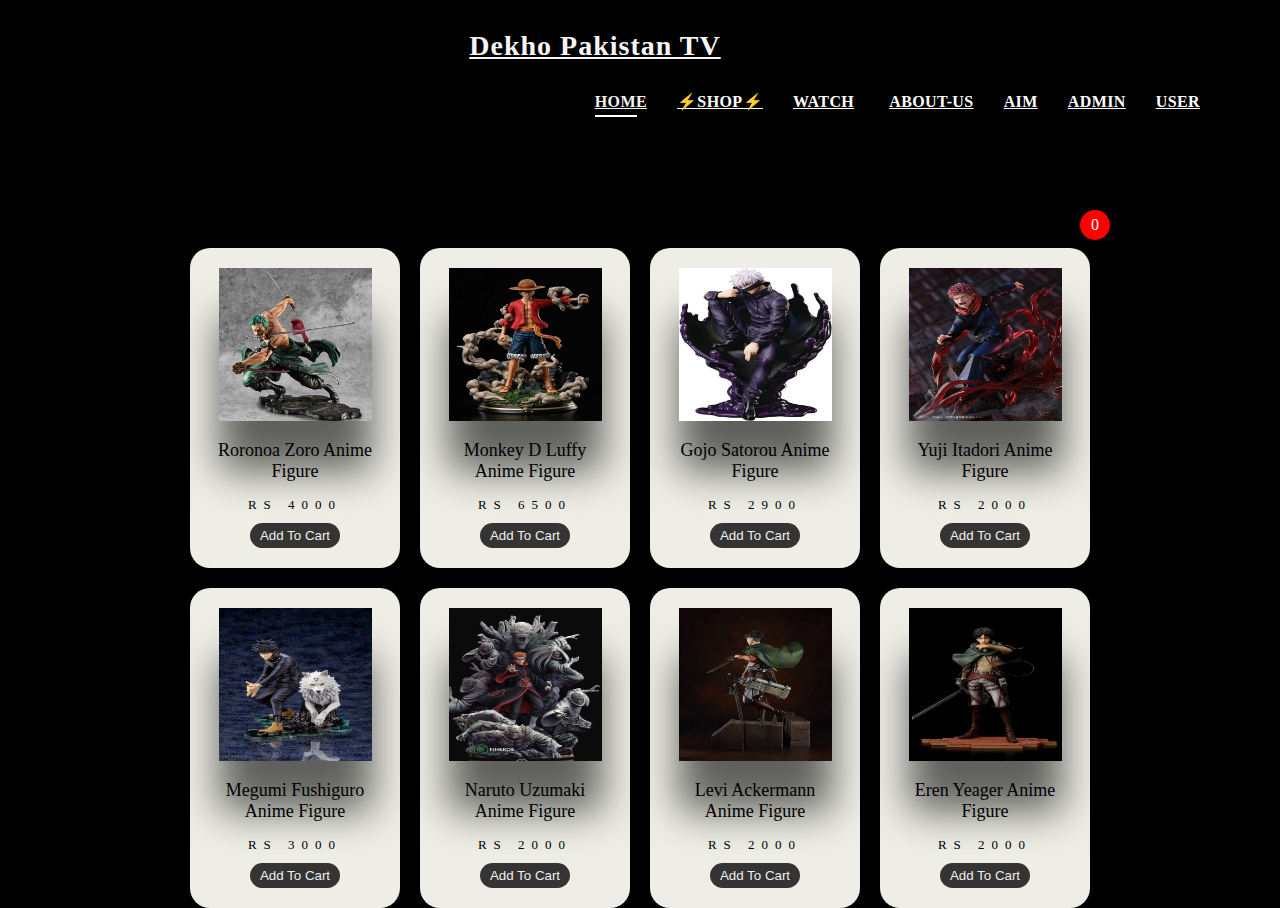
<file: pages/shop.html>
<!DOCTYPE html>
<html lang="en">
<head>
    <meta charset="UTF-8">
    <meta name="viewport" content="width=device-width, initial-scale=1.0">
    <title>Document</title>
    <link rel="stylesheet" href="../assets/style/shopstyle.css">
</head>
<body class="">
    <header id="header" class="fixed-top">
        <div class="container d-flex align-items-center justify-content-between">
          <h1 class="logo"><a href="../index.html">Dekho Pakistan TV</a></h1>
              <nav id="navbar" class="navbar">
            <ul>
              <li><a class="nav-link scrollto active" href="../index.html#hero">Home</a></li>
              <li><a class="nav-link scrollto" href="#">⚡Shop⚡</a></li>
              <li class="dropdown"><a href="#"><span>Watch</span> <i class="bi bi-chevron-down"></i></a>
                <ul>
                  <li><a href="#">Categories</a></li>    
                  <li><a href="../index.html#imageContainer7">Trending</a></li>
                      <li><a href="../index.html#imageContainer7">Most Viewed</a></li>
                      <li><a href="../index.html#imageContainer7">Latest</a></li>
                      
                </ul>
              </li>
              
              <li><a class="nav-link scrollto" href="about.html">About-us</a></li>       
              <li><a class="nav-link scrollto " href="aim.html">Aim</a></li>
                  <li><a class="nav-link scrollto " href="admin/login.php">Admin</a></li>
                  <li><a class="nav-link scrollto " href="/semesterproject/pages/user/login.php">User</a></li>
            </ul>
            <i class="bi bi-list mobile-nav-toggle"></i>
          </nav><!-- .navbar -->
    
        </div>
      </header><!-- End Header -->
     
    
    <div class="container">
        <header>
            <div class="title"><strong>PRODUCT LIST</strong></div>
            <div class="icon-cart">
                <svg aria-hidden="true" xmlns="http://www.w3.org/2000/svg" fill="none" viewBox="0 0 18 20">
                    <path stroke="currentColor" stroke-linecap="round" stroke-linejoin="round" stroke-width="2" d="M6 15a2 2 0 1 0 0 4 2 2 0 0 0 0-4Zm0 0h8m-8 0-1-4m9 4a2 2 0 1 0 0 4 2 2 0 0 0 0-4Zm-9-4h10l2-7H3m2 7L3 4m0 0-.792-3H1"/>
                </svg>
                <span>0</span>
            </div>
        </header>
        <div class="listProduct">

        </div>
    </div>
    <div class="cartTab">
        <h1 class="title">Shopping Cart</h1>
        <div class="listCart">
            
        </div>
        <div class="btn">
            <button class="close">CLOSE</button>
            <button class="checkOut">Check Out</button>
        </div>
    </div>

    <script src="../script/shop.js"></script>
</body>
</html>
</file>
<file: assets/style/shopstyle.css>
body{
    margin: 0;
    font-family: Poppins;
    background-color: rgb(0, 0, 0);
}
.container{
    width: 900px;
    margin: auto;
    max-width: 90vw;
    text-align: center;
    padding-top: 10px;
    transition: transform .5s;
}
svg{
    width: 30px;
}
header{
    display: flex;
    justify-content: space-between;
    align-items: center;
    padding: 20px 0;
}
.icon-cart{
    position: relative;
}
.icon-cart span{
    position: absolute;
    background-color: red;
    width: 30px;
    height: 30px;
    display: flex;
    justify-content: center;
    align-items: center;
    border-radius: 50%;
    color: #fff;
    top: 50%;
    right: -20px;
}
.title{
    font-size: xx-large;
}
.listProduct .item img{
    width: 90%;
    filter: drop-shadow(0 50px 20px #0009);
}
.listProduct{
    display: grid;
    grid-template-columns: repeat(4, 1fr);
    gap: 20px;
}
.listProduct .item{
    background-color: #EEEEE6;
    padding: 20px;
    border-radius: 20px;
}
.listProduct .item h2{
    font-weight: 500;
    font-size: large;
}
.listProduct .item .price{
    letter-spacing: 7px;
    font-size: small;
}
.listProduct .item button{
    background-color: #353432;
    color: #eee;
    border: none;
    padding: 5px 10px;
    margin-top: 10px;
    border-radius: 20px;
}

/* cart */
.cartTab{
    width: 400px;
    background-color: #353432;
    color: #eee;
    position: fixed;
    top: 0;
    right: -400px;
    bottom: 0;
    display: grid;
    grid-template-rows: 70px 1fr 70px;
    transition: .5s;
}
body.showCart .cartTab{
    right: 0;
}
body.showCart .container{
    transform: translateX(-250px);
}
.cartTab h1{
    padding: 20px;
    margin: 0;
    font-weight: 300;
}
.cartTab .btn{
    display: grid;
    grid-template-columns: repeat(2, 1fr);
}
.cartTab button{
    background-color: #E8BC0E;
    border: none;
    font-family: Poppins;
    font-weight: 500;
    cursor: pointer;
}
.cartTab .close{
    background-color: #eee;
    text-align: center;
    padding-left: 5px;
}
.listCart .item img{
    width: 100%;
}
.listCart .item{
    display: grid;
    grid-template-columns: 70px 150px 50px 1fr;
    gap: 10px;
    text-align: center;
    align-items: center;
}
.listCart .quantity span{
    display: inline-block;
    width: 25px;
    height: 25px;
    background-color: #eee;
    border-radius: 50%;
    color: #555;
    cursor: pointer;
}
.listCart .quantity span:nth-child(2){
    background-color: transparent;
    color: #eee;
    cursor: auto;
}
.listCart .item:nth-child(even){
    background-color: #eee1;
}
.listCart{
    overflow: auto;
}
.listCart::-webkit-scrollbar{
    width: 0;
}
@media only screen and (max-width: 992px) {
    .listProduct{
        grid-template-columns: repeat(3, 1fr);
    }
}


/* mobile */
@media only screen and (max-width: 768px) {
    .listProduct{
        grid-template-columns: repeat(2, 1fr);
    }
    .cartTab{
        width: 400px;
        background-color: #353432;
        color: #eee;
        position: fixed;
        top: 0;
        right: -400px;
        bottom: 0;
        display: grid;
        grid-template-rows: 70px 1fr 70px;
        transition: .5s;
        text-align: center;

    }
    
}
@media only screen and (max-width: 390px){
    .cartTab{
        width: 400px;
        background-color: #353432;
        color: #eee;
        position: fixed;
        top: 0;
        right: -400px;
        bottom: 0;
        display: grid;
        grid-template-rows: 70px 1fr 70px;
        transition: .5s;
        text-align: center;
    }
    .listProduct{
        grid-template-columns: repeat(2, 1fr);
    }
    .cartTab .close{
        background-color: #eee;
        text-align: center;
        padding-left: 10%;
    }
}


html,body {
    scroll-behavior: smooth;
   }
  #header {
    transition: all 0.5s;
    z-index: 997;
    padding: 20px 0;
  }
  
  #header .logo {
    font-size: 28px;
    margin: 0;
    padding: 0;
    font-weight: 600;
    letter-spacing: 1px;
    text-align: center;
    width: 90%;
  }
  .logo-image{
   transform: rotate(-90deg);
   
  }
  
  #header .logo a {
    color: #f5f5f5;
  }
  
  #header .logo img {
    max-height: 40px;
  }
  
  #header.header-scrolled {
    background: rgba(255, 255, 255, 0.9);
    padding: 12px 0;
  }
  .navbar {
    padding: 0;
    
  }
  
  .navbar ul {
    width: 70%;
    margin: 20px ;
    padding: 0px;
    padding-left: 40%;
    display: flex;
    list-style: none;
    align-items: center;
    justify-content: flex-end;
  }
  
  .navbar li {
    position: relative;
  }
  
  .navbar>ul>li {
    white-space: nowrap;
    padding: 10px 0 10px 30px;
  }
  
  .navbar a,
  .navbar a:focus {
    display: flex;
    align-items: center;
    justify-content: space-between;
    color: #ffffff;
    font-size: 16px;
    font-weight: 600;
    padding: 0;
    white-space: nowrap;
    transition: 0.3s;
    letter-spacing: 0.4px;
    position: relative;
    text-transform: uppercase;
  }
  
  .navbar a i,
  .navbar a:focus i {
    font-size: 12px;
    line-height: 0;
    margin-left: 5px;
  }
  
  .navbar>ul>li>a:before {
    content: "";
    position: absolute;
    width: 100%;
    height: 2px;
    bottom: -6px;
    left: 0;
    width: 0;
    background-color: #ffffff;
    visibility: hidden;
    transition: all 0.3s ease-in-out 0s;
  }
  
  .navbar a:hover:before,
  .navbar li:hover>a:before,
  .navbar .active:before {
    visibility: visible;
    width: 80%;
  }
  
  .navbar a:hover,
  .navbar .active,
  .navbar .active:focus,
  .navbar li:hover>a {
    color: #f3f3f3;
  }
  
  .navbar .dropdown ul {
    
    width: 100%;
    display: block;
    position: absolute;
    left: 30px;
    top: calc(100% + 30px);
    margin: 0;
    padding: 10px 0;
    z-index: 99;
    opacity: 0;
    visibility: hidden;
    background: rgb(252, 252, 252);
    box-shadow: 0px 0px 30px rgba(214, 215, 216, 0.25);
    transition: 0.3s;
    text-align: center;
    align-items: center;
  }
  
  .navbar .dropdown ul li {
    min-width: 200px;
  }
  
  .navbar .dropdown ul a {
    padding: 10px 20px;
    font-size: 14px;
    text-transform: none;
    color: rgb(0, 0, 0) ;
  }
  
  .navbar .dropdown ul a i {
    font-size: 12px;
  }
  
  .navbar .dropdown ul a:hover,
  .navbar .dropdown ul .active:hover,
  .navbar .dropdown ul li:hover>a {
    color: #0078ff;
  }
  
  .navbar .dropdown:hover>ul {
    opacity: 1;
    top: 100%;
    visibility: visible;
  }
  
  .navbar .dropdown .dropdown ul {
    top: 0;
    left: calc(100% - 30px);
    visibility: hidden;
  }
  
  .navbar .dropdown .dropdown:hover>ul {
    opacity: 1;
    top: 0;
    left: 100%;
    visibility: visible;
  }
  
  @media (max-width: 1366px) {
    .navbar .dropdown .dropdown ul {
      left: -90%;
    }
  
    .navbar .dropdown .dropdown:hover>ul {
      left: -100%;
    }
  }
  
  /**
  * Mobile Navigation 
  */
  .mobile-nav-toggle {
    color: #fff;
    font-size: 28px;
    cursor: pointer;
    display: none;
    line-height: 0;
    transition: 0.5s;
  }
  
  @media (max-width: 991px) {
    .mobile-nav-toggle {
      display: block;
    }
  
    .navbar ul {
      display: none;
      margin: 10px;
      padding-left: 10px;
    }
  }
  
  .navbar-mobile {
    position: fixed;
    overflow: hidden;
    top: 0;
    right: 0;
    left: 0;
    bottom: 0;
    background: rgba(78, 78, 78, 0.9);
    transition: 0.3s;
    z-index: 999;
  }
  
  .navbar-mobile .mobile-nav-toggle {
    position: absolute;
    top: 15px;
    right: 15px;
  }
  
  .navbar-mobile ul {
    display: block;
    position: absolute;
    top: 55px;
    right: 15px;
    bottom: 15px;
    left: 15px;
    padding: 10px 0;
    background-color: #131212;
    overflow-y: auto;
    transition: 0.3s;
  }
  
  .navbar-mobile>ul>li {
    padding: 0;
  }
  
  .navbar-mobile a:hover:before,
  .navbar-mobile li:hover>a:before,
  .navbar-mobile .active:before {
    visibility: hidden;
  }
  
  .navbar-mobile a,
  .navbar-mobile a:focus {
    padding: 10px 20px;
    font-size: 15px;
    color: #4e4e4e;
  }
  
  .navbar-mobile a:hover,
  .navbar-mobile .active,
  .navbar-mobile li:hover>a {
    color: #0078ff;
  }
  
  .navbar-mobile .getstarted,
  .navbar-mobile .getstarted:focus {
    margin: 15px;
  }
  
  .navbar-mobile .dropdown ul {
    position: static;
    display: none;
    margin: 10px 20px;
    padding: 10px 0;
    z-index: 99;
    opacity: 1;
    visibility: visible;
    background: #fff;
    box-shadow: 0px 0px 30px rgba(127, 137, 161, 0.25);
  }
  
  .navbar-mobile .dropdown ul li {
    min-width: 200px;
  }
  
  .navbar-mobile .dropdown ul a {
    padding: 10px 20px;
  }
  
  .navbar-mobile .dropdown ul a i {
    font-size: 12px;
  }
  
  .navbar-mobile .dropdown ul a:hover,
  .navbar-mobile .dropdown ul .active:hover,
  .navbar-mobile .dropdown ul li:hover>a {
    color: #0078ff;
  }
  
  .navbar-mobile .dropdown>.dropdown-active {
    display: block;
  }
</file>
